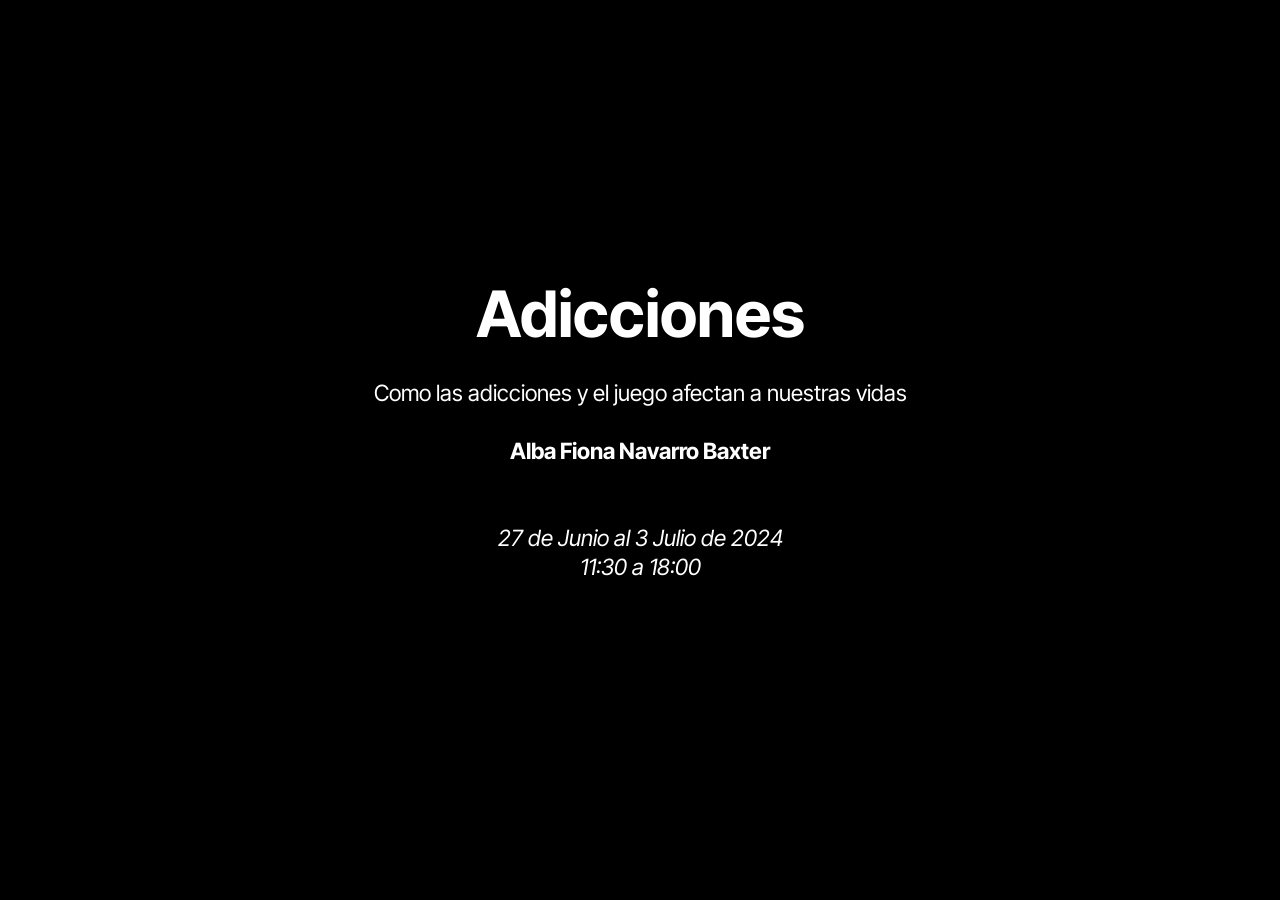
<file: index.html>
<!DOCTYPE html>
<html  >
<head>
  <meta charset="UTF-8">
  <meta http-equiv="X-UA-Compatible" content="IE=edge">
  <meta name="generator" content="Mobirise v5.9.6, mobirise.com">
  <meta name="viewport" content="width=device-width, initial-scale=1, minimum-scale=1">
  <link rel="shortcut icon" href="assets/images/logo5.png" type="image/x-icon">
  <meta name="description" content="">
  
  
  <title>Adicciones</title>
  <link rel="stylesheet" href="assets/bootstrap/css/bootstrap.min.css">
  <link rel="stylesheet" href="assets/bootstrap/css/bootstrap-grid.min.css">
  <link rel="stylesheet" href="assets/bootstrap/css/bootstrap-reboot.min.css">
  <link rel="stylesheet" href="assets/theme/css/style.css">
  <link rel="preload" href="https://fonts.googleapis.com/css?family=Inter+Tight:100,200,300,400,500,600,700,800,900,100i,200i,300i,400i,500i,600i,700i,800i,900i&display=swap" as="style" onload="this.onload=null;this.rel='stylesheet'">
  <noscript><link rel="stylesheet" href="https://fonts.googleapis.com/css?family=Inter+Tight:100,200,300,400,500,600,700,800,900,100i,200i,300i,400i,500i,600i,700i,800i,900i&display=swap"></noscript>
  <link rel="preload" as="style" href="assets/mobirise/css/mbr-additional.css"><link rel="stylesheet" href="assets/mobirise/css/mbr-additional.css" type="text/css">

  
  
  
</head>
<body>
  
  <section data-bs-version="5.1" class="article11 cid-tQQgFFRjBS mbr-fullscreen" id="article11-3">
    

    
    
    <div class="container-fluid">
        <div class="row justify-content-center">
            <div class="title col-md-12 col-lg-10">
                <h3 class="mbr-section-title mbr-fonts-style align-center mt-0 mb-0 display-2">
                <strong>Adicciones</strong></h3>
                <h4 class="mbr-section-subtitle align-center mbr-fonts-style mt-4 display-7">Como las adicciones y el juego afectan a nuestras vidas
<div><br></div><div><strong>Alba Fiona Navarro Baxter
</strong></div><div><em><br></em></div><br><div><em>27 de Junio al 3 Julio de 2024
</em></div><div><em>11:30 a 18:00
</em></div><div><br></div></h4>
                
            </div>
        </div>
    </div>
<script src="assets/bootstrap/js/bootstrap.bundle.min.js"></script>  <script src="assets/smoothscroll/smooth-scroll.js"></script>  <script src="assets/ytplayer/index.js"></script>  <script src="assets/theme/js/script.js"></script>  
  
  
</body>
</html>
</file>
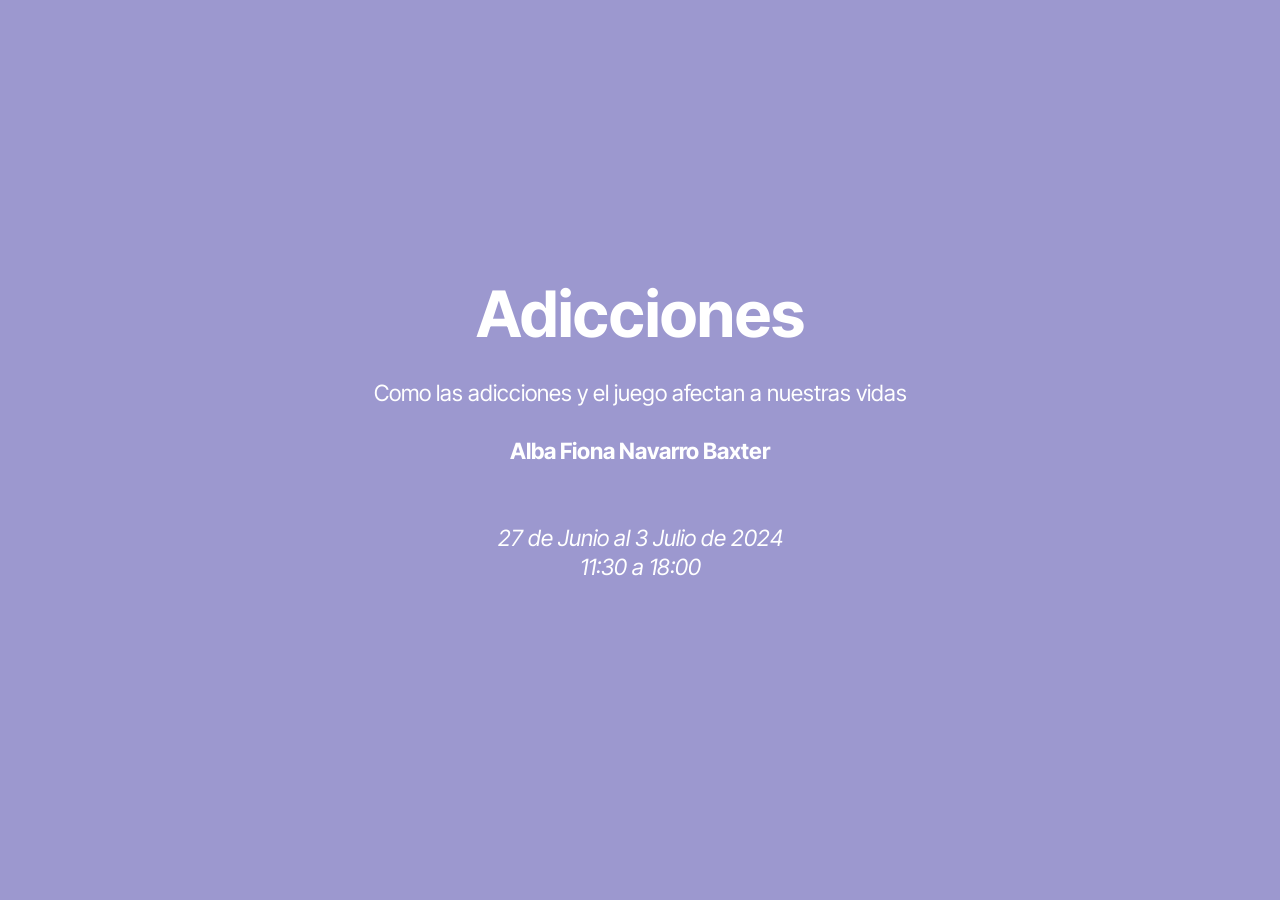
<file: public/index.html>
<!DOCTYPE html>
<html  >
<head>
  <meta charset="UTF-8">
  <meta http-equiv="X-UA-Compatible" content="IE=edge">
  <meta name="viewport" content="width=device-width, initial-scale=1, minimum-scale=1">
  <link rel="shortcut icon" href="assets/images/logo5.png" type="image/x-icon">
  <meta name="description" content="">
  
  
  <title>Adicciones</title>
  <link rel="stylesheet" href="assets/bootstrap/css/bootstrap.min.css">
  <link rel="stylesheet" href="assets/bootstrap/css/bootstrap-grid.min.css">
  <link rel="stylesheet" href="assets/bootstrap/css/bootstrap-reboot.min.css">
  <link rel="stylesheet" href="assets/theme/css/style.css">
  <link rel="preload" href="https://fonts.googleapis.com/css?family=Inter+Tight:100,200,300,400,500,600,700,800,900,100i,200i,300i,400i,500i,600i,700i,800i,900i&display=swap" as="style" onload="this.onload=null;this.rel='stylesheet'">
  <noscript><link rel="stylesheet" href="https://fonts.googleapis.com/css?family=Inter+Tight:100,200,300,400,500,600,700,800,900,100i,200i,300i,400i,500i,600i,700i,800i,900i&display=swap"></noscript>
  <link rel="preload" as="style" href="assets/mobirise/css/mbr-additional.css"><link rel="stylesheet" href="assets/mobirise/css/mbr-additional.css" type="text/css">

  
  
  
</head>
<body>
  
  <section data-bs-version="5.1" class="article11 cid-tQQgFFRjBS mbr-fullscreen" id="article11-3">
    

    
    
    <div class="container-fluid">
        <div class="row justify-content-center">
            <div class="title col-md-12 col-lg-10">
                <h3 class="mbr-section-title mbr-fonts-style align-center mt-0 mb-0 display-2">
                <strong>Adicciones</strong></h3>
                <h4 class="mbr-section-subtitle align-center mbr-fonts-style mt-4 display-7">Como las adicciones y el juego afectan a nuestras vidas
<div><br></div><div><strong>Alba Fiona Navarro Baxter
</strong></div><div><em><br></em></div><br><div><em>27 de Junio al 3 Julio de 2024
</em></div><div><em>11:30 a 18:00
</em></div><div><br></div></h4>
                
            </div>
        </div>
    </div>
<script src="assets/bootstrap/js/bootstrap.bundle.min.js"></script>  <script src="assets/smoothscroll/smooth-scroll.js"></script>  <script src="assets/ytplayer/index.js"></script>  <script src="assets/theme/js/script.js"></script>  
  
  
</body>
</html>
</file>
<file: assets/theme/css/style.css>
@charset "UTF-8";
section {
  background-color: #ffffff;
}

body {
  font-style: normal;
  line-height: 1.5;
  font-weight: 400;
  color: #232323;
  position: relative;
}

button {
  background-color: transparent;
  border-color: transparent;
}

.embla__button,
.carousel-control {
  background-color: #edefea !important;
  opacity: 0.8 !important;
  color: #464845 !important;
  border-color: #edefea !important;
}

.carousel .close,
.modalWindow .close {
  background-color: #edefea !important;
  color: #464845 !important;
  border-color: #edefea !important;
  opacity: 0.8 !important;
}

.carousel .close:hover,
.modalWindow .close:hover {
  opacity: 1 !important;
}

.carousel-indicators li {
  background-color: #edefea !important;
  border: 2px solid #464845 !important;
}

.carousel-indicators li:hover,
.carousel-indicators li:active {
  opacity: 0.8 !important;
}

.embla__button:hover,
.carousel-control:hover {
  background-color: #edefea !important;
  opacity: 1 !important;
}

.modalWindow-video-container {
  height: 80%;
}

section,
.container,
.container-fluid {
  position: relative;
  word-wrap: break-word;
}

a.mbr-iconfont:hover {
  text-decoration: none;
}

.article .lead p,
.article .lead ul,
.article .lead ol,
.article .lead pre,
.article .lead blockquote {
  margin-bottom: 0;
}

a {
  font-style: normal;
  font-weight: 400;
  cursor: pointer;
}
a, a:hover {
  text-decoration: none;
}

.mbr-section-title {
  font-style: normal;
  line-height: 1.3;
}

.mbr-section-subtitle {
  line-height: 1.3;
}

.mbr-text {
  font-style: normal;
  line-height: 1.7;
}

h1,
h2,
h3,
h4,
h5,
h6,
.display-1,
.display-2,
.display-4,
.display-5,
.display-7,
span,
p,
a {
  line-height: 1;
  word-break: break-word;
  word-wrap: break-word;
  font-weight: 400;
}

b,
strong {
  font-weight: bold;
}

input:-webkit-autofill, input:-webkit-autofill:hover, input:-webkit-autofill:focus, input:-webkit-autofill:active {
  transition-delay: 9999s;
  -webkit-transition-property: background-color, color;
  transition-property: background-color, color;
}

textarea[type=hidden] {
  display: none;
}

section {
  background-position: 50% 50%;
  background-repeat: no-repeat;
  background-size: cover;
}
section .mbr-background-video,
section .mbr-background-video-preview {
  position: absolute;
  bottom: 0;
  left: 0;
  right: 0;
  top: 0;
}

.hidden {
  visibility: hidden;
}

.mbr-z-index20 {
  z-index: 20;
}

/*! Base colors */
.mbr-white {
  color: #ffffff;
}

.mbr-black {
  color: #111111;
}

.mbr-bg-white {
  background-color: #ffffff;
}

.mbr-bg-black {
  background-color: #000000;
}

/*! Text-aligns */
.align-left {
  text-align: left;
}

.align-center {
  text-align: center;
}

.align-right {
  text-align: right;
}

/*! Font-weight  */
.mbr-light {
  font-weight: 300;
}

.mbr-regular {
  font-weight: 400;
}

.mbr-semibold {
  font-weight: 500;
}

.mbr-bold {
  font-weight: 700;
}

/*! Media  */
.media-content {
  flex-basis: 100%;
}

.media-container-row {
  display: flex;
  flex-direction: row;
  flex-wrap: wrap;
  justify-content: center;
  align-content: center;
  align-items: start;
}
.media-container-row .media-size-item {
  width: 400px;
}

.media-container-column {
  display: flex;
  flex-direction: column;
  flex-wrap: wrap;
  justify-content: center;
  align-content: center;
  align-items: stretch;
}
.media-container-column > * {
  width: 100%;
}

@media (min-width: 992px) {
  .media-container-row {
    flex-wrap: nowrap;
  }
}
figure {
  margin-bottom: 0;
  overflow: hidden;
}

figure[mbr-media-size] {
  transition: width 0.1s;
}

img,
iframe {
  display: block;
  width: 100%;
}

.card {
  background-color: transparent;
  border: none;
}

.card-box {
  width: 100%;
}

.card-img {
  text-align: center;
  flex-shrink: 0;
  -webkit-flex-shrink: 0;
}

.media {
  max-width: 100%;
  margin: 0 auto;
}

.mbr-figure {
  align-self: center;
}

.media-container > div {
  max-width: 100%;
}

.mbr-figure img,
.card-img img {
  width: 100%;
}

@media (max-width: 991px) {
  .media-size-item {
    width: auto !important;
  }
  .media {
    width: auto;
  }
  .mbr-figure {
    width: 100% !important;
  }
}
/*! Buttons */
.mbr-section-btn {
  margin-left: -0.6rem;
  margin-right: -0.6rem;
  font-size: 0;
}

.btn {
  font-weight: 600;
  border-width: 1px;
  font-style: normal;
  margin: 0.6rem 0.6rem;
  white-space: normal;
  transition: all 0.2s ease-in-out;
  display: inline-flex;
  align-items: center;
  justify-content: center;
  word-break: break-word;
}

.btn-sm {
  font-weight: 600;
  letter-spacing: 0px;
  transition: all 0.3s ease-in-out;
}

.btn-md {
  font-weight: 600;
  letter-spacing: 0px;
  transition: all 0.3s ease-in-out;
}

.btn-lg {
  font-weight: 600;
  letter-spacing: 0px;
  transition: all 0.3s ease-in-out;
}

.btn-form {
  margin: 0;
}
.btn-form:hover {
  cursor: pointer;
}

nav .mbr-section-btn {
  margin-left: 0rem;
  margin-right: 0rem;
}

/*! Btn icon margin */
.btn .mbr-iconfont,
.btn.btn-sm .mbr-iconfont {
  order: 1;
  cursor: pointer;
  margin-left: 0.5rem;
  vertical-align: sub;
}

.btn.btn-md .mbr-iconfont,
.btn.btn-md .mbr-iconfont {
  margin-left: 0.8rem;
}

.mbr-regular {
  font-weight: 400;
}

.mbr-semibold {
  font-weight: 500;
}

.mbr-bold {
  font-weight: 700;
}

[type=submit] {
  -webkit-appearance: none;
}

/*! Full-screen */
.mbr-fullscreen .mbr-overlay {
  min-height: 100vh;
}

.mbr-fullscreen {
  display: flex;
  display: -moz-flex;
  display: -ms-flex;
  display: -o-flex;
  align-items: center;
  min-height: 100vh;
  padding-top: 3rem;
  padding-bottom: 3rem;
}

/*! Map */
.map {
  height: 25rem;
  position: relative;
}
.map iframe {
  width: 100%;
  height: 100%;
}

/*! Scroll to top arrow */
.mbr-arrow-up {
  bottom: 25px;
  right: 90px;
  position: fixed;
  text-align: right;
  z-index: 5000;
  color: #ffffff;
  font-size: 22px;
}

.mbr-arrow-up a {
  background: rgba(0, 0, 0, 0.2);
  border-radius: 50%;
  color: #fff;
  display: inline-block;
  height: 60px;
  width: 60px;
  border: 2px solid #fff;
  outline-style: none !important;
  position: relative;
  text-decoration: none;
  transition: all 0.3s ease-in-out;
  cursor: pointer;
  text-align: center;
}
.mbr-arrow-up a:hover {
  background-color: rgba(0, 0, 0, 0.4);
}
.mbr-arrow-up a i {
  line-height: 60px;
}

.mbr-arrow-up-icon {
  display: block;
  color: #fff;
}

.mbr-arrow-up-icon::before {
  content: "›";
  display: inline-block;
  font-family: serif;
  font-size: 22px;
  line-height: 1;
  font-style: normal;
  position: relative;
  top: 6px;
  left: -4px;
  transform: rotate(-90deg);
}

/*! Arrow Down */
.mbr-arrow {
  position: absolute;
  bottom: 45px;
  left: 50%;
  width: 60px;
  height: 60px;
  cursor: pointer;
  background-color: rgba(80, 80, 80, 0.5);
  border-radius: 50%;
  transform: translateX(-50%);
}
@media (max-width: 767px) {
  .mbr-arrow {
    display: none;
  }
}
.mbr-arrow > a {
  display: inline-block;
  text-decoration: none;
  outline-style: none;
  animation: arrowdown 1.7s ease-in-out infinite;
  color: #ffffff;
}
.mbr-arrow > a > i {
  position: absolute;
  top: -2px;
  left: 15px;
  font-size: 2rem;
}

#scrollToTop a i::before {
  content: "";
  position: absolute;
  display: block;
  border-bottom: 2.5px solid #fff;
  border-left: 2.5px solid #fff;
  width: 27.8%;
  height: 27.8%;
  left: 50%;
  top: 51%;
  transform: translateY(-30%) translateX(-50%) rotate(135deg);
}

@keyframes arrowdown {
  0% {
    transform: translateY(0px);
  }
  50% {
    transform: translateY(-5px);
  }
  100% {
    transform: translateY(0px);
  }
}
@media (max-width: 500px) {
  .mbr-arrow-up {
    left: 0;
    right: 0;
    text-align: center;
  }
}
/*Gradients animation*/
@keyframes gradient-animation {
  from {
    background-position: 0% 100%;
    animation-timing-function: ease-in-out;
  }
  to {
    background-position: 100% 0%;
    animation-timing-function: ease-in-out;
  }
}
.bg-gradient {
  background-size: 200% 200%;
  animation: gradient-animation 5s infinite alternate;
  -webkit-animation: gradient-animation 5s infinite alternate;
}

.menu .navbar-brand {
  display: -webkit-flex;
}
.menu .navbar-brand span {
  display: flex;
  display: -webkit-flex;
}
.menu .navbar-brand .navbar-caption-wrap {
  display: -webkit-flex;
}
.menu .navbar-brand .navbar-logo img {
  display: -webkit-flex;
  width: auto;
}
@media (min-width: 768px) and (max-width: 991px) {
  .menu .navbar-toggleable-sm .navbar-nav {
    display: -ms-flexbox;
  }
}
@media (max-width: 991px) {
  .menu .navbar-collapse {
    max-height: 93.5vh;
  }
  .menu .navbar-collapse.show {
    overflow: auto;
  }
}
@media (min-width: 992px) {
  .menu .navbar-nav.nav-dropdown {
    display: -webkit-flex;
  }
  .menu .navbar-toggleable-sm .navbar-collapse {
    display: -webkit-flex !important;
  }
  .menu .collapsed .navbar-collapse {
    max-height: 93.5vh;
  }
  .menu .collapsed .navbar-collapse.show {
    overflow: auto;
  }
}
@media (max-width: 767px) {
  .menu .navbar-collapse {
    max-height: 80vh;
  }
}

.nav-link .mbr-iconfont {
  margin-right: 0.5rem;
}

.navbar {
  display: -webkit-flex;
  -webkit-flex-wrap: wrap;
  -webkit-align-items: center;
  -webkit-justify-content: space-between;
}

.navbar-collapse {
  -webkit-flex-basis: 100%;
  -webkit-flex-grow: 1;
  -webkit-align-items: center;
}

.nav-dropdown .link {
  padding: 0.667em 1.667em !important;
  margin: 0 !important;
}

.nav {
  display: -webkit-flex;
  -webkit-flex-wrap: wrap;
}

.row {
  display: -webkit-flex;
  -webkit-flex-wrap: wrap;
}

.justify-content-center {
  -webkit-justify-content: center;
}

.form-inline {
  display: -webkit-flex;
}

.card-wrapper {
  -webkit-flex: 1;
}

.carousel-control {
  z-index: 10;
  display: -webkit-flex;
}

.carousel-controls {
  display: -webkit-flex;
}

.media {
  display: -webkit-flex;
}

.form-group:focus {
  outline: none;
}

.jq-selectbox__select {
  padding: 7px 0;
  position: relative;
}

.jq-selectbox__dropdown {
  overflow: hidden;
  border-radius: 10px;
  position: absolute;
  top: 100%;
  left: 0 !important;
  width: 100% !important;
}

.jq-selectbox__trigger-arrow {
  right: 0;
  transform: translateY(-50%);
}

.jq-selectbox li {
  padding: 1.07em 0.5em;
}

input[type=range] {
  padding-left: 0 !important;
  padding-right: 0 !important;
}

.modal-dialog,
.modal-content {
  height: 100%;
}

.modal-dialog .carousel-inner {
  height: calc(100vh - 1.75rem);
}
@media (max-width: 575px) {
  .modal-dialog .carousel-inner {
    height: calc(100vh - 1rem);
  }
}

.carousel-item {
  text-align: center;
}

.carousel-item img {
  margin: auto;
}

.navbar-toggler {
  align-self: flex-start;
  padding: 0.25rem 0.75rem;
  font-size: 1.25rem;
  line-height: 1;
  background: transparent;
  border: 1px solid transparent;
  border-radius: 0.25rem;
}

.navbar-toggler:focus,
.navbar-toggler:hover {
  text-decoration: none;
  box-shadow: none;
}

.navbar-toggler-icon {
  display: inline-block;
  width: 1.5em;
  height: 1.5em;
  vertical-align: middle;
  content: "";
  background: no-repeat center center;
  background-size: 100% 100%;
}

.navbar-toggler-left {
  position: absolute;
  left: 1rem;
}

.navbar-toggler-right {
  position: absolute;
  right: 1rem;
}

.card-img {
  width: auto;
}

.menu .navbar.collapsed:not(.beta-menu) {
  flex-direction: column;
}

.carousel-item.active,
.carousel-item-next,
.carousel-item-prev {
  display: flex;
}

.note-air-layout .dropup .dropdown-menu,
.note-air-layout .navbar-fixed-bottom .dropdown .dropdown-menu {
  bottom: initial !important;
}

html,
body {
  height: auto;
  min-height: 100vh;
}

.dropup .dropdown-toggle::after {
  display: none;
}

.form-asterisk {
  font-family: initial;
  position: absolute;
  top: -2px;
  font-weight: normal;
}

.form-control-label {
  position: relative;
  cursor: pointer;
  margin-bottom: 0.357em;
  padding: 0;
}

.alert {
  color: #ffffff;
  border-radius: 0;
  border: 0;
  font-size: 1.1rem;
  line-height: 1.5;
  margin-bottom: 1.875rem;
  padding: 1.25rem;
  position: relative;
  text-align: center;
}
.alert.alert-form::after {
  background-color: inherit;
  bottom: -7px;
  content: "";
  display: block;
  height: 14px;
  left: 50%;
  margin-left: -7px;
  position: absolute;
  transform: rotate(45deg);
  width: 14px;
}

.form-control {
  background-color: #ffffff;
  background-clip: border-box;
  color: #232323;
  line-height: 1rem !important;
  height: auto;
  padding: 1.2rem 2rem;
  transition: border-color 0.25s ease 0s;
  border: 1px solid transparent !important;
  border-radius: 4px;
  box-shadow: rgba(0, 0, 0, 0.07) 0px 1px 1px 0px, rgba(0, 0, 0, 0.07) 0px 1px 3px 0px, rgba(0, 0, 0, 0.03) 0px 0px 0px 1px;
}
.form-active .form-control:invalid {
  border-color: red;
}

.row > * {
  padding-right: 1rem;
  padding-left: 1rem;
}

form .row {
  margin-left: -0.6rem;
  margin-right: -0.6rem;
}
form .row [class*=col] {
  padding-left: 0.6rem;
  padding-right: 0.6rem;
}

form .mbr-section-btn {
  padding-left: 0.6rem;
  padding-right: 0.6rem;
}

form .form-check-input {
  margin-top: 0.5;
}

textarea.form-control {
  line-height: 1.5rem !important;
}

.form-group {
  margin-bottom: 1.2rem;
}

.form-control,
form .btn {
  min-height: 48px;
}

.gdpr-block label span.textGDPR input[name=gdpr] {
  top: 7px;
}

.form-control:focus {
  box-shadow: none;
}

:focus {
  outline: none;
}

.mbr-overlay {
  background-color: #000;
  bottom: 0;
  left: 0;
  opacity: 0.5;
  position: absolute;
  right: 0;
  top: 0;
  z-index: 0;
  pointer-events: none;
}

blockquote {
  font-style: italic;
  padding: 3rem;
  font-size: 1.09rem;
  position: relative;
  border-left: 3px solid;
}

ul,
ol,
pre,
blockquote {
  margin-bottom: 2.3125rem;
}

.mt-4 {
  margin-top: 2rem !important;
}

.mb-4 {
  margin-bottom: 2rem !important;
}

.container,
.container-fluid {
  padding-left: 16px;
  padding-right: 16px;
}

.row {
  margin-left: -16px;
  margin-right: -16px;
}
.row > [class*=col] {
  padding-left: 16px;
  padding-right: 16px;
}

@media (min-width: 992px) {
  .container-fluid {
    padding-left: 32px;
    padding-right: 32px;
  }
}
@media (max-width: 991px) {
  .mbr-container {
    padding-left: 16px;
    padding-right: 16px;
  }
}
.app-video-wrapper > img {
  opacity: 1;
}

.app-video-wrapper {
  background: transparent;
}

.item {
  position: relative;
}

.dropdown-menu .dropdown-menu {
  left: 100%;
}

.dropdown-item + .dropdown-menu {
  display: none;
}

.dropdown-item:hover + .dropdown-menu,
.dropdown-menu:hover {
  display: block;
}

@media (min-aspect-ratio: 16/9) {
  .mbr-video-foreground {
    height: 300% !important;
    top: -100% !important;
  }
}
@media (max-aspect-ratio: 16/9) {
  .mbr-video-foreground {
    width: 300% !important;
    left: -100% !important;
  }
}.engine {
	position: absolute;
	text-indent: -2400px;
	text-align: center;
	padding: 0;
	top: 0;
	left: -2400px;
}
</file>
<file: assets/mobirise/css/mbr-additional.css>
.btn {
  border-width: 2px;
}
img,
.card-wrap,
.card-wrapper,
.video-wrapper,
.mbr-figure iframe,
.google-map iframe,
.slide-content,
.plan,
.card,
.item-wrapper {
  border-radius: 2rem !important;
}
.video-wrapper {
  overflow: hidden;
}
body {
  font-family: Inter Tight;
}
.display-1 {
  font-family: 'Inter Tight', sans-serif;
  font-size: 5rem;
  line-height: 1;
}
.display-1 > .mbr-iconfont {
  font-size: 6.25rem;
}
.display-2 {
  font-family: 'Inter Tight', sans-serif;
  font-size: 4rem;
  line-height: 1;
}
.display-2 > .mbr-iconfont {
  font-size: 5rem;
}
.display-4 {
  font-family: 'Inter Tight', sans-serif;
  font-size: 1.2rem;
  line-height: 1.5;
}
.display-4 > .mbr-iconfont {
  font-size: 1.5rem;
}
.display-5 {
  font-family: 'Inter Tight', sans-serif;
  font-size: 2.5rem;
  line-height: 1.5;
}
.display-5 > .mbr-iconfont {
  font-size: 3.125rem;
}
.display-7 {
  font-family: 'Inter Tight', sans-serif;
  font-size: 1.4rem;
  line-height: 1.3;
}
.display-7 > .mbr-iconfont {
  font-size: 1.75rem;
}
/* ---- Fluid typography for mobile devices ---- */
/* 1.4 - font scale ratio ( bootstrap == 1.42857 ) */
/* 100vw - current viewport width */
/* (48 - 20)  48 == 48rem == 768px, 20 == 20rem == 320px(minimal supported viewport) */
/* 0.65 - min scale variable, may vary */
@media (max-width: 992px) {
  .display-1 {
    font-size: 4rem;
  }
}
@media (max-width: 768px) {
  .display-1 {
    font-size: 3.5rem;
    font-size: calc( 2.4rem + (5 - 2.4) * ((100vw - 20rem) / (48 - 20)));
    line-height: calc( 1.1 * (2.4rem + (5 - 2.4) * ((100vw - 20rem) / (48 - 20))));
  }
  .display-2 {
    font-size: 3.2rem;
    font-size: calc( 2.05rem + (4 - 2.05) * ((100vw - 20rem) / (48 - 20)));
    line-height: calc( 1.3 * (2.05rem + (4 - 2.05) * ((100vw - 20rem) / (48 - 20))));
  }
  .display-4 {
    font-size: 0.96rem;
    font-size: calc( 1.07rem + (1.2 - 1.07) * ((100vw - 20rem) / (48 - 20)));
    line-height: calc( 1.4 * (1.07rem + (1.2 - 1.07) * ((100vw - 20rem) / (48 - 20))));
  }
  .display-5 {
    font-size: 2rem;
    font-size: calc( 1.525rem + (2.5 - 1.525) * ((100vw - 20rem) / (48 - 20)));
    line-height: calc( 1.4 * (1.525rem + (2.5 - 1.525) * ((100vw - 20rem) / (48 - 20))));
  }
  .display-7 {
    font-size: 1.12rem;
    font-size: calc( 1.14rem + (1.4 - 1.14) * ((100vw - 20rem) / (48 - 20)));
    line-height: calc( 1.4 * (1.14rem + (1.4 - 1.14) * ((100vw - 20rem) / (48 - 20))));
  }
}
/* Buttons */
.btn {
  padding: 1.25rem 2rem;
  border-radius: 4px;
}
@media (max-width: 767px) {
  .btn {
    padding: 0.75rem 1.5rem;
  }
}
.btn-sm {
  padding: 0.6rem 1.2rem;
  border-radius: 4px;
}
.btn-md {
  padding: 0.6rem 1.2rem;
  border-radius: 4px;
}
.btn-lg {
  padding: 1.25rem 2rem;
  border-radius: 4px;
}
.bg-primary {
  background-color: #9fe870 !important;
}
.bg-success {
  background-color: #3a341c !important;
}
.bg-info {
  background-color: #320707 !important;
}
.bg-warning {
  background-color: #a0e2e1 !important;
}
.bg-danger {
  background-color: #ffea64 !important;
}
.btn-primary,
.btn-primary:active {
  background-color: #9fe870 !important;
  border-color: #9fe870 !important;
  color: #264d0c !important;
  box-shadow: none;
}
.btn-primary:hover,
.btn-primary:focus,
.btn-primary.focus,
.btn-primary.active {
  color: inherit;
  background-color: #bcef9c !important;
  border-color: #bcef9c !important;
  box-shadow: none;
}
.btn-primary.disabled,
.btn-primary:disabled {
  color: #264d0c !important;
  background-color: #bcef9c !important;
  border-color: #bcef9c !important;
}
.btn-secondary,
.btn-secondary:active {
  background-color: #ffd7ef !important;
  border-color: #ffd7ef !important;
  color: #d70081 !important;
  box-shadow: none;
}
.btn-secondary:hover,
.btn-secondary:focus,
.btn-secondary.focus,
.btn-secondary.active {
  color: inherit;
  background-color: #ffffff !important;
  border-color: #ffffff !important;
  box-shadow: none;
}
.btn-secondary.disabled,
.btn-secondary:disabled {
  color: #d70081 !important;
  background-color: #ffffff !important;
  border-color: #ffffff !important;
}
.btn-info,
.btn-info:active {
  background-color: #320707 !important;
  border-color: #320707 !important;
  color: #ffffff !important;
  box-shadow: none;
}
.btn-info:hover,
.btn-info:focus,
.btn-info.focus,
.btn-info.active {
  color: inherit;
  background-color: #5f0d0d !important;
  border-color: #5f0d0d !important;
  box-shadow: none;
}
.btn-info.disabled,
.btn-info:disabled {
  color: #ffffff !important;
  background-color: #5f0d0d !important;
  border-color: #5f0d0d !important;
}
.btn-success,
.btn-success:active {
  background-color: #3a341c !important;
  border-color: #3a341c !important;
  color: #ffffff !important;
  box-shadow: none;
}
.btn-success:hover,
.btn-success:focus,
.btn-success.focus,
.btn-success.active {
  color: inherit;
  background-color: #5c532d !important;
  border-color: #5c532d !important;
  box-shadow: none;
}
.btn-success.disabled,
.btn-success:disabled {
  color: #ffffff !important;
  background-color: #5c532d !important;
  border-color: #5c532d !important;
}
.btn-warning,
.btn-warning:active {
  background-color: #a0e2e1 !important;
  border-color: #a0e2e1 !important;
  color: #1f6463 !important;
  box-shadow: none;
}
.btn-warning:hover,
.btn-warning:focus,
.btn-warning.focus,
.btn-warning.active {
  color: inherit;
  background-color: #c7eeed !important;
  border-color: #c7eeed !important;
  box-shadow: none;
}
.btn-warning.disabled,
.btn-warning:disabled {
  color: #1f6463 !important;
  background-color: #c7eeed !important;
  border-color: #c7eeed !important;
}
.btn-danger,
.btn-danger:active {
  background-color: #ffea64 !important;
  border-color: #ffea64 !important;
  color: #645600 !important;
  box-shadow: none;
}
.btn-danger:hover,
.btn-danger:focus,
.btn-danger.focus,
.btn-danger.active {
  color: inherit;
  background-color: #fff197 !important;
  border-color: #fff197 !important;
  box-shadow: none;
}
.btn-danger.disabled,
.btn-danger:disabled {
  color: #645600 !important;
  background-color: #fff197 !important;
  border-color: #fff197 !important;
}
.btn-white,
.btn-white:active {
  background-color: #eff0ec !important;
  border-color: #eff0ec !important;
  color: #757b62 !important;
  box-shadow: none;
}
.btn-white:hover,
.btn-white:focus,
.btn-white.focus,
.btn-white.active {
  color: inherit;
  background-color: #ffffff !important;
  border-color: #ffffff !important;
  box-shadow: none;
}
.btn-white.disabled,
.btn-white:disabled {
  color: #757b62 !important;
  background-color: #ffffff !important;
  border-color: #ffffff !important;
}
.btn-black,
.btn-black:active {
  background-color: #232323 !important;
  border-color: #232323 !important;
  color: #ffffff !important;
  box-shadow: none;
}
.btn-black:hover,
.btn-black:focus,
.btn-black.focus,
.btn-black.active {
  color: inherit;
  background-color: #3d3d3d !important;
  border-color: #3d3d3d !important;
  box-shadow: none;
}
.btn-black.disabled,
.btn-black:disabled {
  color: #ffffff !important;
  background-color: #3d3d3d !important;
  border-color: #3d3d3d !important;
}
.btn-primary-outline,
.btn-primary-outline:active {
  background-color: transparent !important;
  border-color: #9fe870;
  color: #9fe870;
}
.btn-primary-outline:hover,
.btn-primary-outline:focus,
.btn-primary-outline.focus,
.btn-primary-outline.active {
  color: #6ddc25 !important;
  background-color: transparent !important;
  border-color: #6ddc25 !important;
  box-shadow: none !important;
}
.btn-primary-outline.disabled,
.btn-primary-outline:disabled {
  color: #264d0c !important;
  background-color: #9fe870 !important;
  border-color: #9fe870 !important;
}
.btn-secondary-outline,
.btn-secondary-outline:active {
  background-color: transparent !important;
  border-color: #ffd7ef;
  color: #ffd7ef;
}
.btn-secondary-outline:hover,
.btn-secondary-outline:focus,
.btn-secondary-outline.focus,
.btn-secondary-outline.active {
  color: #ff80cc !important;
  background-color: transparent !important;
  border-color: #ff80cc !important;
  box-shadow: none !important;
}
.btn-secondary-outline.disabled,
.btn-secondary-outline:disabled {
  color: #d70081 !important;
  background-color: #ffd7ef !important;
  border-color: #ffd7ef !important;
}
.btn-info-outline,
.btn-info-outline:active {
  background-color: transparent !important;
  border-color: #320707;
  color: #320707;
}
.btn-info-outline:hover,
.btn-info-outline:focus,
.btn-info-outline.focus,
.btn-info-outline.active {
  color: #000000 !important;
  background-color: transparent !important;
  border-color: #000000 !important;
  box-shadow: none !important;
}
.btn-info-outline.disabled,
.btn-info-outline:disabled {
  color: #ffffff !important;
  background-color: #320707 !important;
  border-color: #320707 !important;
}
.btn-success-outline,
.btn-success-outline:active {
  background-color: transparent !important;
  border-color: #3a341c;
  color: #3a341c;
}
.btn-success-outline:hover,
.btn-success-outline:focus,
.btn-success-outline.focus,
.btn-success-outline.active {
  color: #000000 !important;
  background-color: transparent !important;
  border-color: #000000 !important;
  box-shadow: none !important;
}
.btn-success-outline.disabled,
.btn-success-outline:disabled {
  color: #ffffff !important;
  background-color: #3a341c !important;
  border-color: #3a341c !important;
}
.btn-warning-outline,
.btn-warning-outline:active {
  background-color: transparent !important;
  border-color: #a0e2e1;
  color: #a0e2e1;
}
.btn-warning-outline:hover,
.btn-warning-outline:focus,
.btn-warning-outline.focus,
.btn-warning-outline.active {
  color: #5ececc !important;
  background-color: transparent !important;
  border-color: #5ececc !important;
  box-shadow: none !important;
}
.btn-warning-outline.disabled,
.btn-warning-outline:disabled {
  color: #1f6463 !important;
  background-color: #a0e2e1 !important;
  border-color: #a0e2e1 !important;
}
.btn-danger-outline,
.btn-danger-outline:active {
  background-color: transparent !important;
  border-color: #ffea64;
  color: #ffea64;
}
.btn-danger-outline:hover,
.btn-danger-outline:focus,
.btn-danger-outline.focus,
.btn-danger-outline.active {
  color: #ffde0d !important;
  background-color: transparent !important;
  border-color: #ffde0d !important;
  box-shadow: none !important;
}
.btn-danger-outline.disabled,
.btn-danger-outline:disabled {
  color: #645600 !important;
  background-color: #ffea64 !important;
  border-color: #ffea64 !important;
}
.btn-black-outline,
.btn-black-outline:active {
  background-color: transparent !important;
  border-color: #232323;
  color: #232323;
}
.btn-black-outline:hover,
.btn-black-outline:focus,
.btn-black-outline.focus,
.btn-black-outline.active {
  color: #000000 !important;
  background-color: transparent !important;
  border-color: #000000 !important;
  box-shadow: none !important;
}
.btn-black-outline.disabled,
.btn-black-outline:disabled {
  color: #ffffff !important;
  background-color: #232323 !important;
  border-color: #232323 !important;
}
.btn-white-outline,
.btn-white-outline:active {
  background-color: transparent !important;
  border-color: #fafafa;
  color: #fafafa;
}
.btn-white-outline:hover,
.btn-white-outline:focus,
.btn-white-outline.focus,
.btn-white-outline.active {
  color: #cfcfcf !important;
  background-color: transparent !important;
  border-color: #cfcfcf !important;
  box-shadow: none !important;
}
.btn-white-outline.disabled,
.btn-white-outline:disabled {
  color: #7a7a7a !important;
  background-color: #fafafa !important;
  border-color: #fafafa !important;
}
.text-primary {
  color: #9fe870 !important;
}
.text-secondary {
  color: #ffd7ef !important;
}
.text-success {
  color: #3a341c !important;
}
.text-info {
  color: #320707 !important;
}
.text-warning {
  color: #a0e2e1 !important;
}
.text-danger {
  color: #ffea64 !important;
}
.text-white {
  color: #fafafa !important;
}
.text-black {
  color: #232323 !important;
}
a.text-primary:hover,
a.text-primary:focus,
a.text-primary.active {
  color: #66d022 !important;
}
a.text-secondary:hover,
a.text-secondary:focus,
a.text-secondary.active {
  color: #ff71c6 !important;
}
a.text-success:hover,
a.text-success:focus,
a.text-success.active {
  color: #000000 !important;
}
a.text-info:hover,
a.text-info:focus,
a.text-info.active {
  color: #000000 !important;
}
a.text-warning:hover,
a.text-warning:focus,
a.text-warning.active {
  color: #52cac8 !important;
}
a.text-danger:hover,
a.text-danger:focus,
a.text-danger.active {
  color: #fddb00 !important;
}
a.text-white:hover,
a.text-white:focus,
a.text-white.active {
  color: #c7c7c7 !important;
}
a.text-black:hover,
a.text-black:focus,
a.text-black.active {
  color: #000000 !important;
}
a[class*="text-"]:not(.nav-link):not(.dropdown-item):not([role]):not(.navbar-caption) {
  position: relative;
  background-image: transparent;
  background-size: 10000px 2px;
  background-repeat: no-repeat;
  background-position: 0px 1.2em;
  background-position: -10000px 1.2em;
}
a[class*="text-"]:not(.nav-link):not(.dropdown-item):not([role]):not(.navbar-caption):hover {
  transition: background-position 2s ease-in-out;
  background-image: linear-gradient(currentColor 50%, currentColor 50%);
  background-position: 0px 1.2em;
}
.nav-tabs .nav-link.active {
  color: #9fe870;
}
.nav-tabs .nav-link:not(.active) {
  color: #232323;
}
.alert-success {
  background-color: #70c770;
}
.alert-info {
  background-color: #320707;
}
.alert-warning {
  background-color: #a0e2e1;
}
.alert-danger {
  background-color: #ffea64;
}
.mbr-section-btn .btn:not(.btn-form) {
  border-radius: 100px;
}
.mbr-gallery-filter li a {
  border-radius: 100px !important;
}
.mbr-gallery-filter li.active .btn {
  background-color: #9fe870;
  border-color: #9fe870;
  color: #306310;
}
.mbr-gallery-filter li.active .btn:focus {
  box-shadow: none;
}
.nav-tabs .nav-link {
  border-radius: 100px !important;
}
a,
a:hover {
  color: #9fe870;
}
.mbr-plan-header.bg-primary .mbr-plan-subtitle,
.mbr-plan-header.bg-primary .mbr-plan-price-desc {
  color: #ffffff;
}
.mbr-plan-header.bg-success .mbr-plan-subtitle,
.mbr-plan-header.bg-success .mbr-plan-price-desc {
  color: #c0b27c;
}
.mbr-plan-header.bg-info .mbr-plan-subtitle,
.mbr-plan-header.bg-info .mbr-plan-price-desc {
  color: #f3abab;
}
.mbr-plan-header.bg-warning .mbr-plan-subtitle,
.mbr-plan-header.bg-warning .mbr-plan-price-desc {
  color: #ffffff;
}
.mbr-plan-header.bg-danger .mbr-plan-subtitle,
.mbr-plan-header.bg-danger .mbr-plan-price-desc {
  color: #ffffff;
}
/* Scroll to top button*/
.scrollToTop_wraper {
  display: none;
}
.form-control {
  font-family: 'Inter Tight', sans-serif;
  font-size: 1.4rem;
  line-height: 1.3;
  font-weight: 400;
  border-radius: 40px !important;
}
.form-control > .mbr-iconfont {
  font-size: 1.75rem;
}
.form-control:hover,
.form-control:focus {
  box-shadow: rgba(0, 0, 0, 0.07) 0px 1px 1px 0px, rgba(0, 0, 0, 0.07) 0px 1px 3px 0px, rgba(0, 0, 0, 0.03) 0px 0px 0px 1px;
  border-color: #9fe870 !important;
}
.form-control:-webkit-input-placeholder {
  font-family: 'Inter Tight', sans-serif;
  font-size: 1.4rem;
  line-height: 1.3;
  font-weight: 400;
}
.form-control:-webkit-input-placeholder > .mbr-iconfont {
  font-size: 1.75rem;
}
blockquote {
  border-color: #9fe870;
}
/* Forms */
.mbr-form .input-group-btn .btn {
  border-radius: 100px !important;
}
.mbr-form .input-group-btn .btn:hover {
  box-shadow: 0 10px 40px 0 rgba(0, 0, 0, 0.2);
}
.mbr-form .input-group-btn button[type="submit"] {
  border-radius: 100px !important;
  padding: 1rem 3rem;
}
.mbr-form .input-group-btn button[type="submit"]:hover {
  box-shadow: 0 10px 40px 0 rgba(0, 0, 0, 0.2);
}
.jq-selectbox li:hover,
.jq-selectbox li.selected {
  background-color: #9fe870;
  color: #000000;
}
.jq-number__spin {
  transition: 0.25s ease;
}
.jq-number__spin:hover {
  border-color: #9fe870;
}
.jq-selectbox .jq-selectbox__trigger-arrow,
.jq-number__spin.minus:after,
.jq-number__spin.plus:after {
  transition: 0.4s;
  border-top-color: #232323;
  border-bottom-color: #232323;
}
.jq-selectbox:hover .jq-selectbox__trigger-arrow,
.jq-number__spin.minus:hover:after,
.jq-number__spin.plus:hover:after {
  border-top-color: #9fe870;
  border-bottom-color: #9fe870;
}
.xdsoft_datetimepicker .xdsoft_calendar td.xdsoft_default,
.xdsoft_datetimepicker .xdsoft_calendar td.xdsoft_current,
.xdsoft_datetimepicker .xdsoft_timepicker .xdsoft_time_box > div > div.xdsoft_current {
  color: #000000 !important;
  background-color: #9fe870 !important;
  box-shadow: none !important;
}
.xdsoft_datetimepicker .xdsoft_calendar td:hover,
.xdsoft_datetimepicker .xdsoft_timepicker .xdsoft_time_box > div > div:hover {
  color: #000000 !important;
  background: #ffd7ef !important;
  box-shadow: none !important;
}
.lazy-bg {
  background-image: none !important;
}
.lazy-placeholder:not(section),
.lazy-none {
  display: block;
  position: relative;
  padding-bottom: 56.25%;
  width: 100%;
  height: auto;
}
iframe.lazy-placeholder,
.lazy-placeholder:after {
  content: '';
  position: absolute;
  width: 200px;
  height: 200px;
  background: transparent no-repeat center;
  background-size: contain;
  top: 50%;
  left: 50%;
  transform: translateX(-50%) translateY(-50%);
  background-image: url("data:image/svg+xml;charset=UTF-8,%3csvg width='32' height='32' viewBox='0 0 64 64' xmlns='http://www.w3.org/2000/svg' stroke='%239fe870' %3e%3cg fill='none' fill-rule='evenodd'%3e%3cg transform='translate(16 16)' stroke-width='2'%3e%3ccircle stroke-opacity='.5' cx='16' cy='16' r='16'/%3e%3cpath d='M32 16c0-9.94-8.06-16-16-16'%3e%3canimateTransform attributeName='transform' type='rotate' from='0 16 16' to='360 16 16' dur='1s' repeatCount='indefinite'/%3e%3c/path%3e%3c/g%3e%3c/g%3e%3c/svg%3e");
}
section.lazy-placeholder:after {
  opacity: 0.5;
}
body {
  overflow-x: hidden;
}
a {
  transition: color 0.6s;
}
.cid-tQQgFFRjBS {
  background-color: #000000;
}
.cid-tQQgFFRjBS .mbr-fallback-image.disabled {
  display: none;
}
.cid-tQQgFFRjBS .mbr-fallback-image {
  display: block;
  background-size: cover;
  background-position: center center;
  width: 100%;
  height: 100%;
  position: absolute;
  top: 0;
}
.cid-tQQgFFRjBS .mbr-section-title {
  color: #ffffff;
}
.cid-tQQgFFRjBS .mbr-section-subtitle {
  color: #ffffff;
}
</file>
<file: public/assets/theme/css/style.css>
@charset "UTF-8";
section {
  background-color: #ffffff;
}

body {
  font-style: normal;
  line-height: 1.5;
  font-weight: 400;
  color: #232323;
  position: relative;
}

button {
  background-color: transparent;
  border-color: transparent;
}

.embla__button,
.carousel-control {
  background-color: #edefea !important;
  opacity: 0.8 !important;
  color: #464845 !important;
  border-color: #edefea !important;
}

.carousel .close,
.modalWindow .close {
  background-color: #edefea !important;
  color: #464845 !important;
  border-color: #edefea !important;
  opacity: 0.8 !important;
}

.carousel .close:hover,
.modalWindow .close:hover {
  opacity: 1 !important;
}

.carousel-indicators li {
  background-color: #edefea !important;
  border: 2px solid #464845 !important;
}

.carousel-indicators li:hover,
.carousel-indicators li:active {
  opacity: 0.8 !important;
}

.embla__button:hover,
.carousel-control:hover {
  background-color: #edefea !important;
  opacity: 1 !important;
}

.modalWindow-video-container {
  height: 80%;
}

section,
.container,
.container-fluid {
  position: relative;
  word-wrap: break-word;
}

a.mbr-iconfont:hover {
  text-decoration: none;
}

.article .lead p,
.article .lead ul,
.article .lead ol,
.article .lead pre,
.article .lead blockquote {
  margin-bottom: 0;
}

a {
  font-style: normal;
  font-weight: 400;
  cursor: pointer;
}
a, a:hover {
  text-decoration: none;
}

.mbr-section-title {
  font-style: normal;
  line-height: 1.3;
}

.mbr-section-subtitle {
  line-height: 1.3;
}

.mbr-text {
  font-style: normal;
  line-height: 1.7;
}

h1,
h2,
h3,
h4,
h5,
h6,
.display-1,
.display-2,
.display-4,
.display-5,
.display-7,
span,
p,
a {
  line-height: 1;
  word-break: break-word;
  word-wrap: break-word;
  font-weight: 400;
}

b,
strong {
  font-weight: bold;
}

input:-webkit-autofill, input:-webkit-autofill:hover, input:-webkit-autofill:focus, input:-webkit-autofill:active {
  transition-delay: 9999s;
  -webkit-transition-property: background-color, color;
  transition-property: background-color, color;
}

textarea[type=hidden] {
  display: none;
}

section {
  background-position: 50% 50%;
  background-repeat: no-repeat;
  background-size: cover;
}
section .mbr-background-video,
section .mbr-background-video-preview {
  position: absolute;
  bottom: 0;
  left: 0;
  right: 0;
  top: 0;
}

.hidden {
  visibility: hidden;
}

.mbr-z-index20 {
  z-index: 20;
}

/*! Base colors */
.mbr-white {
  color: #ffffff;
}

.mbr-black {
  color: #111111;
}

.mbr-bg-white {
  background-color: #ffffff;
}

.mbr-bg-black {
  background-color: #000000;
}

/*! Text-aligns */
.align-left {
  text-align: left;
}

.align-center {
  text-align: center;
}

.align-right {
  text-align: right;
}

/*! Font-weight  */
.mbr-light {
  font-weight: 300;
}

.mbr-regular {
  font-weight: 400;
}

.mbr-semibold {
  font-weight: 500;
}

.mbr-bold {
  font-weight: 700;
}

/*! Media  */
.media-content {
  flex-basis: 100%;
}

.media-container-row {
  display: flex;
  flex-direction: row;
  flex-wrap: wrap;
  justify-content: center;
  align-content: center;
  align-items: start;
}
.media-container-row .media-size-item {
  width: 400px;
}

.media-container-column {
  display: flex;
  flex-direction: column;
  flex-wrap: wrap;
  justify-content: center;
  align-content: center;
  align-items: stretch;
}
.media-container-column > * {
  width: 100%;
}

@media (min-width: 992px) {
  .media-container-row {
    flex-wrap: nowrap;
  }
}
figure {
  margin-bottom: 0;
  overflow: hidden;
}

figure[mbr-media-size] {
  transition: width 0.1s;
}

img,
iframe {
  display: block;
  width: 100%;
}

.card {
  background-color: transparent;
  border: none;
}

.card-box {
  width: 100%;
}

.card-img {
  text-align: center;
  flex-shrink: 0;
  -webkit-flex-shrink: 0;
}

.media {
  max-width: 100%;
  margin: 0 auto;
}

.mbr-figure {
  align-self: center;
}

.media-container > div {
  max-width: 100%;
}

.mbr-figure img,
.card-img img {
  width: 100%;
}

@media (max-width: 991px) {
  .media-size-item {
    width: auto !important;
  }
  .media {
    width: auto;
  }
  .mbr-figure {
    width: 100% !important;
  }
}
/*! Buttons */
.mbr-section-btn {
  margin-left: -0.6rem;
  margin-right: -0.6rem;
  font-size: 0;
}

.btn {
  font-weight: 600;
  border-width: 1px;
  font-style: normal;
  margin: 0.6rem 0.6rem;
  white-space: normal;
  transition: all 0.2s ease-in-out;
  display: inline-flex;
  align-items: center;
  justify-content: center;
  word-break: break-word;
}

.btn-sm {
  font-weight: 600;
  letter-spacing: 0px;
  transition: all 0.3s ease-in-out;
}

.btn-md {
  font-weight: 600;
  letter-spacing: 0px;
  transition: all 0.3s ease-in-out;
}

.btn-lg {
  font-weight: 600;
  letter-spacing: 0px;
  transition: all 0.3s ease-in-out;
}

.btn-form {
  margin: 0;
}
.btn-form:hover {
  cursor: pointer;
}

nav .mbr-section-btn {
  margin-left: 0rem;
  margin-right: 0rem;
}

/*! Btn icon margin */
.btn .mbr-iconfont,
.btn.btn-sm .mbr-iconfont {
  order: 1;
  cursor: pointer;
  margin-left: 0.5rem;
  vertical-align: sub;
}

.btn.btn-md .mbr-iconfont,
.btn.btn-md .mbr-iconfont {
  margin-left: 0.8rem;
}

.mbr-regular {
  font-weight: 400;
}

.mbr-semibold {
  font-weight: 500;
}

.mbr-bold {
  font-weight: 700;
}

[type=submit] {
  -webkit-appearance: none;
}

/*! Full-screen */
.mbr-fullscreen .mbr-overlay {
  min-height: 100vh;
}

.mbr-fullscreen {
  display: flex;
  display: -moz-flex;
  display: -ms-flex;
  display: -o-flex;
  align-items: center;
  min-height: 100vh;
  padding-top: 3rem;
  padding-bottom: 3rem;
}

/*! Map */
.map {
  height: 25rem;
  position: relative;
}
.map iframe {
  width: 100%;
  height: 100%;
}

/*! Scroll to top arrow */
.mbr-arrow-up {
  bottom: 25px;
  right: 90px;
  position: fixed;
  text-align: right;
  z-index: 5000;
  color: #ffffff;
  font-size: 22px;
}

.mbr-arrow-up a {
  background: rgba(0, 0, 0, 0.2);
  border-radius: 50%;
  color: #fff;
  display: inline-block;
  height: 60px;
  width: 60px;
  border: 2px solid #fff;
  outline-style: none !important;
  position: relative;
  text-decoration: none;
  transition: all 0.3s ease-in-out;
  cursor: pointer;
  text-align: center;
}
.mbr-arrow-up a:hover {
  background-color: rgba(0, 0, 0, 0.4);
}
.mbr-arrow-up a i {
  line-height: 60px;
}

.mbr-arrow-up-icon {
  display: block;
  color: #fff;
}

.mbr-arrow-up-icon::before {
  content: "›";
  display: inline-block;
  font-family: serif;
  font-size: 22px;
  line-height: 1;
  font-style: normal;
  position: relative;
  top: 6px;
  left: -4px;
  transform: rotate(-90deg);
}

/*! Arrow Down */
.mbr-arrow {
  position: absolute;
  bottom: 45px;
  left: 50%;
  width: 60px;
  height: 60px;
  cursor: pointer;
  background-color: rgba(80, 80, 80, 0.5);
  border-radius: 50%;
  transform: translateX(-50%);
}
@media (max-width: 767px) {
  .mbr-arrow {
    display: none;
  }
}
.mbr-arrow > a {
  display: inline-block;
  text-decoration: none;
  outline-style: none;
  animation: arrowdown 1.7s ease-in-out infinite;
  color: #ffffff;
}
.mbr-arrow > a > i {
  position: absolute;
  top: -2px;
  left: 15px;
  font-size: 2rem;
}

#scrollToTop a i::before {
  content: "";
  position: absolute;
  display: block;
  border-bottom: 2.5px solid #fff;
  border-left: 2.5px solid #fff;
  width: 27.8%;
  height: 27.8%;
  left: 50%;
  top: 51%;
  transform: translateY(-30%) translateX(-50%) rotate(135deg);
}

@keyframes arrowdown {
  0% {
    transform: translateY(0px);
  }
  50% {
    transform: translateY(-5px);
  }
  100% {
    transform: translateY(0px);
  }
}
@media (max-width: 500px) {
  .mbr-arrow-up {
    left: 0;
    right: 0;
    text-align: center;
  }
}
/*Gradients animation*/
@keyframes gradient-animation {
  from {
    background-position: 0% 100%;
    animation-timing-function: ease-in-out;
  }
  to {
    background-position: 100% 0%;
    animation-timing-function: ease-in-out;
  }
}
.bg-gradient {
  background-size: 200% 200%;
  animation: gradient-animation 5s infinite alternate;
  -webkit-animation: gradient-animation 5s infinite alternate;
}

.menu .navbar-brand {
  display: -webkit-flex;
}
.menu .navbar-brand span {
  display: flex;
  display: -webkit-flex;
}
.menu .navbar-brand .navbar-caption-wrap {
  display: -webkit-flex;
}
.menu .navbar-brand .navbar-logo img {
  display: -webkit-flex;
  width: auto;
}
@media (min-width: 768px) and (max-width: 991px) {
  .menu .navbar-toggleable-sm .navbar-nav {
    display: -ms-flexbox;
  }
}
@media (max-width: 991px) {
  .menu .navbar-collapse {
    max-height: 93.5vh;
  }
  .menu .navbar-collapse.show {
    overflow: auto;
  }
}
@media (min-width: 992px) {
  .menu .navbar-nav.nav-dropdown {
    display: -webkit-flex;
  }
  .menu .navbar-toggleable-sm .navbar-collapse {
    display: -webkit-flex !important;
  }
  .menu .collapsed .navbar-collapse {
    max-height: 93.5vh;
  }
  .menu .collapsed .navbar-collapse.show {
    overflow: auto;
  }
}
@media (max-width: 767px) {
  .menu .navbar-collapse {
    max-height: 80vh;
  }
}

.nav-link .mbr-iconfont {
  margin-right: 0.5rem;
}

.navbar {
  display: -webkit-flex;
  -webkit-flex-wrap: wrap;
  -webkit-align-items: center;
  -webkit-justify-content: space-between;
}

.navbar-collapse {
  -webkit-flex-basis: 100%;
  -webkit-flex-grow: 1;
  -webkit-align-items: center;
}

.nav-dropdown .link {
  padding: 0.667em 1.667em !important;
  margin: 0 !important;
}

.nav {
  display: -webkit-flex;
  -webkit-flex-wrap: wrap;
}

.row {
  display: -webkit-flex;
  -webkit-flex-wrap: wrap;
}

.justify-content-center {
  -webkit-justify-content: center;
}

.form-inline {
  display: -webkit-flex;
}

.card-wrapper {
  -webkit-flex: 1;
}

.carousel-control {
  z-index: 10;
  display: -webkit-flex;
}

.carousel-controls {
  display: -webkit-flex;
}

.media {
  display: -webkit-flex;
}

.form-group:focus {
  outline: none;
}

.jq-selectbox__select {
  padding: 7px 0;
  position: relative;
}

.jq-selectbox__dropdown {
  overflow: hidden;
  border-radius: 10px;
  position: absolute;
  top: 100%;
  left: 0 !important;
  width: 100% !important;
}

.jq-selectbox__trigger-arrow {
  right: 0;
  transform: translateY(-50%);
}

.jq-selectbox li {
  padding: 1.07em 0.5em;
}

input[type=range] {
  padding-left: 0 !important;
  padding-right: 0 !important;
}

.modal-dialog,
.modal-content {
  height: 100%;
}

.modal-dialog .carousel-inner {
  height: calc(100vh - 1.75rem);
}
@media (max-width: 575px) {
  .modal-dialog .carousel-inner {
    height: calc(100vh - 1rem);
  }
}

.carousel-item {
  text-align: center;
}

.carousel-item img {
  margin: auto;
}

.navbar-toggler {
  align-self: flex-start;
  padding: 0.25rem 0.75rem;
  font-size: 1.25rem;
  line-height: 1;
  background: transparent;
  border: 1px solid transparent;
  border-radius: 0.25rem;
}

.navbar-toggler:focus,
.navbar-toggler:hover {
  text-decoration: none;
  box-shadow: none;
}

.navbar-toggler-icon {
  display: inline-block;
  width: 1.5em;
  height: 1.5em;
  vertical-align: middle;
  content: "";
  background: no-repeat center center;
  background-size: 100% 100%;
}

.navbar-toggler-left {
  position: absolute;
  left: 1rem;
}

.navbar-toggler-right {
  position: absolute;
  right: 1rem;
}

.card-img {
  width: auto;
}

.menu .navbar.collapsed:not(.beta-menu) {
  flex-direction: column;
}

.carousel-item.active,
.carousel-item-next,
.carousel-item-prev {
  display: flex;
}

.note-air-layout .dropup .dropdown-menu,
.note-air-layout .navbar-fixed-bottom .dropdown .dropdown-menu {
  bottom: initial !important;
}

html,
body {
  height: auto;
  min-height: 100vh;
}

.dropup .dropdown-toggle::after {
  display: none;
}

.form-asterisk {
  font-family: initial;
  position: absolute;
  top: -2px;
  font-weight: normal;
}

.form-control-label {
  position: relative;
  cursor: pointer;
  margin-bottom: 0.357em;
  padding: 0;
}

.alert {
  color: #ffffff;
  border-radius: 0;
  border: 0;
  font-size: 1.1rem;
  line-height: 1.5;
  margin-bottom: 1.875rem;
  padding: 1.25rem;
  position: relative;
  text-align: center;
}
.alert.alert-form::after {
  background-color: inherit;
  bottom: -7px;
  content: "";
  display: block;
  height: 14px;
  left: 50%;
  margin-left: -7px;
  position: absolute;
  transform: rotate(45deg);
  width: 14px;
}

.form-control {
  background-color: #ffffff;
  background-clip: border-box;
  color: #232323;
  line-height: 1rem !important;
  height: auto;
  padding: 1.2rem 2rem;
  transition: border-color 0.25s ease 0s;
  border: 1px solid transparent !important;
  border-radius: 4px;
  box-shadow: rgba(0, 0, 0, 0.07) 0px 1px 1px 0px, rgba(0, 0, 0, 0.07) 0px 1px 3px 0px, rgba(0, 0, 0, 0.03) 0px 0px 0px 1px;
}
.form-active .form-control:invalid {
  border-color: red;
}

.row > * {
  padding-right: 1rem;
  padding-left: 1rem;
}

form .row {
  margin-left: -0.6rem;
  margin-right: -0.6rem;
}
form .row [class*=col] {
  padding-left: 0.6rem;
  padding-right: 0.6rem;
}

form .mbr-section-btn {
  padding-left: 0.6rem;
  padding-right: 0.6rem;
}

form .form-check-input {
  margin-top: 0.5;
}

textarea.form-control {
  line-height: 1.5rem !important;
}

.form-group {
  margin-bottom: 1.2rem;
}

.form-control,
form .btn {
  min-height: 48px;
}

.gdpr-block label span.textGDPR input[name=gdpr] {
  top: 7px;
}

.form-control:focus {
  box-shadow: none;
}

:focus {
  outline: none;
}

.mbr-overlay {
  background-color: #000;
  bottom: 0;
  left: 0;
  opacity: 0.5;
  position: absolute;
  right: 0;
  top: 0;
  z-index: 0;
  pointer-events: none;
}

blockquote {
  font-style: italic;
  padding: 3rem;
  font-size: 1.09rem;
  position: relative;
  border-left: 3px solid;
}

ul,
ol,
pre,
blockquote {
  margin-bottom: 2.3125rem;
}

.mt-4 {
  margin-top: 2rem !important;
}

.mb-4 {
  margin-bottom: 2rem !important;
}

.container,
.container-fluid {
  padding-left: 16px;
  padding-right: 16px;
}

.row {
  margin-left: -16px;
  margin-right: -16px;
}
.row > [class*=col] {
  padding-left: 16px;
  padding-right: 16px;
}

@media (min-width: 992px) {
  .container-fluid {
    padding-left: 32px;
    padding-right: 32px;
  }
}
@media (max-width: 991px) {
  .mbr-container {
    padding-left: 16px;
    padding-right: 16px;
  }
}
.app-video-wrapper > img {
  opacity: 1;
}

.app-video-wrapper {
  background: transparent;
}

.item {
  position: relative;
}

.dropdown-menu .dropdown-menu {
  left: 100%;
}

.dropdown-item + .dropdown-menu {
  display: none;
}

.dropdown-item:hover + .dropdown-menu,
.dropdown-menu:hover {
  display: block;
}

@media (min-aspect-ratio: 16/9) {
  .mbr-video-foreground {
    height: 300% !important;
    top: -100% !important;
  }
}
@media (max-aspect-ratio: 16/9) {
  .mbr-video-foreground {
    width: 300% !important;
    left: -100% !important;
  }
}.engine {
	position: absolute;
	text-indent: -2400px;
	text-align: center;
	padding: 0;
	top: 0;
	left: -2400px;
}
</file>
<file: public/assets/mobirise/css/mbr-additional.css>
.btn {
  border-width: 2px;
}
img,
.card-wrap,
.card-wrapper,
.video-wrapper,
.mbr-figure iframe,
.google-map iframe,
.slide-content,
.plan,
.card,
.item-wrapper {
  border-radius: 2rem !important;
}
.video-wrapper {
  overflow: hidden;
}
body {
  font-family: Inter Tight;
}
.display-1 {
  font-family: 'Inter Tight', sans-serif;
  font-size: 5rem;
  line-height: 1;
}
.display-1 > .mbr-iconfont {
  font-size: 6.25rem;
}
.display-2 {
  font-family: 'Inter Tight', sans-serif;
  font-size: 4rem;
  line-height: 1;
}
.display-2 > .mbr-iconfont {
  font-size: 5rem;
}
.display-4 {
  font-family: 'Inter Tight', sans-serif;
  font-size: 1.2rem;
  line-height: 1.5;
}
.display-4 > .mbr-iconfont {
  font-size: 1.5rem;
}
.display-5 {
  font-family: 'Inter Tight', sans-serif;
  font-size: 2.5rem;
  line-height: 1.5;
}
.display-5 > .mbr-iconfont {
  font-size: 3.125rem;
}
.display-7 {
  font-family: 'Inter Tight', sans-serif;
  font-size: 1.4rem;
  line-height: 1.3;
}
.display-7 > .mbr-iconfont {
  font-size: 1.75rem;
}
/* ---- Fluid typography for mobile devices ---- */
/* 1.4 - font scale ratio ( bootstrap == 1.42857 ) */
/* 100vw - current viewport width */
/* (48 - 20)  48 == 48rem == 768px, 20 == 20rem == 320px(minimal supported viewport) */
/* 0.65 - min scale variable, may vary */
@media (max-width: 992px) {
  .display-1 {
    font-size: 4rem;
  }
}
@media (max-width: 768px) {
  .display-1 {
    font-size: 3.5rem;
    font-size: calc( 2.4rem + (5 - 2.4) * ((100vw - 20rem) / (48 - 20)));
    line-height: calc( 1.1 * (2.4rem + (5 - 2.4) * ((100vw - 20rem) / (48 - 20))));
  }
  .display-2 {
    font-size: 3.2rem;
    font-size: calc( 2.05rem + (4 - 2.05) * ((100vw - 20rem) / (48 - 20)));
    line-height: calc( 1.3 * (2.05rem + (4 - 2.05) * ((100vw - 20rem) / (48 - 20))));
  }
  .display-4 {
    font-size: 0.96rem;
    font-size: calc( 1.07rem + (1.2 - 1.07) * ((100vw - 20rem) / (48 - 20)));
    line-height: calc( 1.4 * (1.07rem + (1.2 - 1.07) * ((100vw - 20rem) / (48 - 20))));
  }
  .display-5 {
    font-size: 2rem;
    font-size: calc( 1.525rem + (2.5 - 1.525) * ((100vw - 20rem) / (48 - 20)));
    line-height: calc( 1.4 * (1.525rem + (2.5 - 1.525) * ((100vw - 20rem) / (48 - 20))));
  }
  .display-7 {
    font-size: 1.12rem;
    font-size: calc( 1.14rem + (1.4 - 1.14) * ((100vw - 20rem) / (48 - 20)));
    line-height: calc( 1.4 * (1.14rem + (1.4 - 1.14) * ((100vw - 20rem) / (48 - 20))));
  }
}
/* Buttons */
.btn {
  padding: 1.25rem 2rem;
  border-radius: 4px;
}
@media (max-width: 767px) {
  .btn {
    padding: 0.75rem 1.5rem;
  }
}
.btn-sm {
  padding: 0.6rem 1.2rem;
  border-radius: 4px;
}
.btn-md {
  padding: 0.6rem 1.2rem;
  border-radius: 4px;
}
.btn-lg {
  padding: 1.25rem 2rem;
  border-radius: 4px;
}
.bg-primary {
  background-color: #9fe870 !important;
}
.bg-success {
  background-color: #3a341c !important;
}
.bg-info {
  background-color: #320707 !important;
}
.bg-warning {
  background-color: #a0e2e1 !important;
}
.bg-danger {
  background-color: #ffea64 !important;
}
.btn-primary,
.btn-primary:active {
  background-color: #9fe870 !important;
  border-color: #9fe870 !important;
  color: #264d0c !important;
  box-shadow: none;
}
.btn-primary:hover,
.btn-primary:focus,
.btn-primary.focus,
.btn-primary.active {
  color: inherit;
  background-color: #bcef9c !important;
  border-color: #bcef9c !important;
  box-shadow: none;
}
.btn-primary.disabled,
.btn-primary:disabled {
  color: #264d0c !important;
  background-color: #bcef9c !important;
  border-color: #bcef9c !important;
}
.btn-secondary,
.btn-secondary:active {
  background-color: #ffd7ef !important;
  border-color: #ffd7ef !important;
  color: #d70081 !important;
  box-shadow: none;
}
.btn-secondary:hover,
.btn-secondary:focus,
.btn-secondary.focus,
.btn-secondary.active {
  color: inherit;
  background-color: #ffffff !important;
  border-color: #ffffff !important;
  box-shadow: none;
}
.btn-secondary.disabled,
.btn-secondary:disabled {
  color: #d70081 !important;
  background-color: #ffffff !important;
  border-color: #ffffff !important;
}
.btn-info,
.btn-info:active {
  background-color: #320707 !important;
  border-color: #320707 !important;
  color: #ffffff !important;
  box-shadow: none;
}
.btn-info:hover,
.btn-info:focus,
.btn-info.focus,
.btn-info.active {
  color: inherit;
  background-color: #5f0d0d !important;
  border-color: #5f0d0d !important;
  box-shadow: none;
}
.btn-info.disabled,
.btn-info:disabled {
  color: #ffffff !important;
  background-color: #5f0d0d !important;
  border-color: #5f0d0d !important;
}
.btn-success,
.btn-success:active {
  background-color: #3a341c !important;
  border-color: #3a341c !important;
  color: #ffffff !important;
  box-shadow: none;
}
.btn-success:hover,
.btn-success:focus,
.btn-success.focus,
.btn-success.active {
  color: inherit;
  background-color: #5c532d !important;
  border-color: #5c532d !important;
  box-shadow: none;
}
.btn-success.disabled,
.btn-success:disabled {
  color: #ffffff !important;
  background-color: #5c532d !important;
  border-color: #5c532d !important;
}
.btn-warning,
.btn-warning:active {
  background-color: #a0e2e1 !important;
  border-color: #a0e2e1 !important;
  color: #1f6463 !important;
  box-shadow: none;
}
.btn-warning:hover,
.btn-warning:focus,
.btn-warning.focus,
.btn-warning.active {
  color: inherit;
  background-color: #c7eeed !important;
  border-color: #c7eeed !important;
  box-shadow: none;
}
.btn-warning.disabled,
.btn-warning:disabled {
  color: #1f6463 !important;
  background-color: #c7eeed !important;
  border-color: #c7eeed !important;
}
.btn-danger,
.btn-danger:active {
  background-color: #ffea64 !important;
  border-color: #ffea64 !important;
  color: #645600 !important;
  box-shadow: none;
}
.btn-danger:hover,
.btn-danger:focus,
.btn-danger.focus,
.btn-danger.active {
  color: inherit;
  background-color: #fff197 !important;
  border-color: #fff197 !important;
  box-shadow: none;
}
.btn-danger.disabled,
.btn-danger:disabled {
  color: #645600 !important;
  background-color: #fff197 !important;
  border-color: #fff197 !important;
}
.btn-white,
.btn-white:active {
  background-color: #eff0ec !important;
  border-color: #eff0ec !important;
  color: #757b62 !important;
  box-shadow: none;
}
.btn-white:hover,
.btn-white:focus,
.btn-white.focus,
.btn-white.active {
  color: inherit;
  background-color: #ffffff !important;
  border-color: #ffffff !important;
  box-shadow: none;
}
.btn-white.disabled,
.btn-white:disabled {
  color: #757b62 !important;
  background-color: #ffffff !important;
  border-color: #ffffff !important;
}
.btn-black,
.btn-black:active {
  background-color: #232323 !important;
  border-color: #232323 !important;
  color: #ffffff !important;
  box-shadow: none;
}
.btn-black:hover,
.btn-black:focus,
.btn-black.focus,
.btn-black.active {
  color: inherit;
  background-color: #3d3d3d !important;
  border-color: #3d3d3d !important;
  box-shadow: none;
}
.btn-black.disabled,
.btn-black:disabled {
  color: #ffffff !important;
  background-color: #3d3d3d !important;
  border-color: #3d3d3d !important;
}
.btn-primary-outline,
.btn-primary-outline:active {
  background-color: transparent !important;
  border-color: #9fe870;
  color: #9fe870;
}
.btn-primary-outline:hover,
.btn-primary-outline:focus,
.btn-primary-outline.focus,
.btn-primary-outline.active {
  color: #6ddc25 !important;
  background-color: transparent !important;
  border-color: #6ddc25 !important;
  box-shadow: none !important;
}
.btn-primary-outline.disabled,
.btn-primary-outline:disabled {
  color: #264d0c !important;
  background-color: #9fe870 !important;
  border-color: #9fe870 !important;
}
.btn-secondary-outline,
.btn-secondary-outline:active {
  background-color: transparent !important;
  border-color: #ffd7ef;
  color: #ffd7ef;
}
.btn-secondary-outline:hover,
.btn-secondary-outline:focus,
.btn-secondary-outline.focus,
.btn-secondary-outline.active {
  color: #ff80cc !important;
  background-color: transparent !important;
  border-color: #ff80cc !important;
  box-shadow: none !important;
}
.btn-secondary-outline.disabled,
.btn-secondary-outline:disabled {
  color: #d70081 !important;
  background-color: #ffd7ef !important;
  border-color: #ffd7ef !important;
}
.btn-info-outline,
.btn-info-outline:active {
  background-color: transparent !important;
  border-color: #320707;
  color: #320707;
}
.btn-info-outline:hover,
.btn-info-outline:focus,
.btn-info-outline.focus,
.btn-info-outline.active {
  color: #000000 !important;
  background-color: transparent !important;
  border-color: #000000 !important;
  box-shadow: none !important;
}
.btn-info-outline.disabled,
.btn-info-outline:disabled {
  color: #ffffff !important;
  background-color: #320707 !important;
  border-color: #320707 !important;
}
.btn-success-outline,
.btn-success-outline:active {
  background-color: transparent !important;
  border-color: #3a341c;
  color: #3a341c;
}
.btn-success-outline:hover,
.btn-success-outline:focus,
.btn-success-outline.focus,
.btn-success-outline.active {
  color: #000000 !important;
  background-color: transparent !important;
  border-color: #000000 !important;
  box-shadow: none !important;
}
.btn-success-outline.disabled,
.btn-success-outline:disabled {
  color: #ffffff !important;
  background-color: #3a341c !important;
  border-color: #3a341c !important;
}
.btn-warning-outline,
.btn-warning-outline:active {
  background-color: transparent !important;
  border-color: #a0e2e1;
  color: #a0e2e1;
}
.btn-warning-outline:hover,
.btn-warning-outline:focus,
.btn-warning-outline.focus,
.btn-warning-outline.active {
  color: #5ececc !important;
  background-color: transparent !important;
  border-color: #5ececc !important;
  box-shadow: none !important;
}
.btn-warning-outline.disabled,
.btn-warning-outline:disabled {
  color: #1f6463 !important;
  background-color: #a0e2e1 !important;
  border-color: #a0e2e1 !important;
}
.btn-danger-outline,
.btn-danger-outline:active {
  background-color: transparent !important;
  border-color: #ffea64;
  color: #ffea64;
}
.btn-danger-outline:hover,
.btn-danger-outline:focus,
.btn-danger-outline.focus,
.btn-danger-outline.active {
  color: #ffde0d !important;
  background-color: transparent !important;
  border-color: #ffde0d !important;
  box-shadow: none !important;
}
.btn-danger-outline.disabled,
.btn-danger-outline:disabled {
  color: #645600 !important;
  background-color: #ffea64 !important;
  border-color: #ffea64 !important;
}
.btn-black-outline,
.btn-black-outline:active {
  background-color: transparent !important;
  border-color: #232323;
  color: #232323;
}
.btn-black-outline:hover,
.btn-black-outline:focus,
.btn-black-outline.focus,
.btn-black-outline.active {
  color: #000000 !important;
  background-color: transparent !important;
  border-color: #000000 !important;
  box-shadow: none !important;
}
.btn-black-outline.disabled,
.btn-black-outline:disabled {
  color: #ffffff !important;
  background-color: #232323 !important;
  border-color: #232323 !important;
}
.btn-white-outline,
.btn-white-outline:active {
  background-color: transparent !important;
  border-color: #fafafa;
  color: #fafafa;
}
.btn-white-outline:hover,
.btn-white-outline:focus,
.btn-white-outline.focus,
.btn-white-outline.active {
  color: #cfcfcf !important;
  background-color: transparent !important;
  border-color: #cfcfcf !important;
  box-shadow: none !important;
}
.btn-white-outline.disabled,
.btn-white-outline:disabled {
  color: #7a7a7a !important;
  background-color: #fafafa !important;
  border-color: #fafafa !important;
}
.text-primary {
  color: #9fe870 !important;
}
.text-secondary {
  color: #ffd7ef !important;
}
.text-success {
  color: #3a341c !important;
}
.text-info {
  color: #320707 !important;
}
.text-warning {
  color: #a0e2e1 !important;
}
.text-danger {
  color: #ffea64 !important;
}
.text-white {
  color: #fafafa !important;
}
.text-black {
  color: #232323 !important;
}
a.text-primary:hover,
a.text-primary:focus,
a.text-primary.active {
  color: #66d022 !important;
}
a.text-secondary:hover,
a.text-secondary:focus,
a.text-secondary.active {
  color: #ff71c6 !important;
}
a.text-success:hover,
a.text-success:focus,
a.text-success.active {
  color: #000000 !important;
}
a.text-info:hover,
a.text-info:focus,
a.text-info.active {
  color: #000000 !important;
}
a.text-warning:hover,
a.text-warning:focus,
a.text-warning.active {
  color: #52cac8 !important;
}
a.text-danger:hover,
a.text-danger:focus,
a.text-danger.active {
  color: #fddb00 !important;
}
a.text-white:hover,
a.text-white:focus,
a.text-white.active {
  color: #c7c7c7 !important;
}
a.text-black:hover,
a.text-black:focus,
a.text-black.active {
  color: #000000 !important;
}
a[class*="text-"]:not(.nav-link):not(.dropdown-item):not([role]):not(.navbar-caption) {
  position: relative;
  background-image: transparent;
  background-size: 10000px 2px;
  background-repeat: no-repeat;
  background-position: 0px 1.2em;
  background-position: -10000px 1.2em;
}
a[class*="text-"]:not(.nav-link):not(.dropdown-item):not([role]):not(.navbar-caption):hover {
  transition: background-position 2s ease-in-out;
  background-image: linear-gradient(currentColor 50%, currentColor 50%);
  background-position: 0px 1.2em;
}
.nav-tabs .nav-link.active {
  color: #9fe870;
}
.nav-tabs .nav-link:not(.active) {
  color: #232323;
}
.alert-success {
  background-color: #70c770;
}
.alert-info {
  background-color: #320707;
}
.alert-warning {
  background-color: #a0e2e1;
}
.alert-danger {
  background-color: #ffea64;
}
.mbr-section-btn .btn:not(.btn-form) {
  border-radius: 100px;
}
.mbr-gallery-filter li a {
  border-radius: 100px !important;
}
.mbr-gallery-filter li.active .btn {
  background-color: #9fe870;
  border-color: #9fe870;
  color: #306310;
}
.mbr-gallery-filter li.active .btn:focus {
  box-shadow: none;
}
.nav-tabs .nav-link {
  border-radius: 100px !important;
}
a,
a:hover {
  color: #9fe870;
}
.mbr-plan-header.bg-primary .mbr-plan-subtitle,
.mbr-plan-header.bg-primary .mbr-plan-price-desc {
  color: #ffffff;
}
.mbr-plan-header.bg-success .mbr-plan-subtitle,
.mbr-plan-header.bg-success .mbr-plan-price-desc {
  color: #c0b27c;
}
.mbr-plan-header.bg-info .mbr-plan-subtitle,
.mbr-plan-header.bg-info .mbr-plan-price-desc {
  color: #f3abab;
}
.mbr-plan-header.bg-warning .mbr-plan-subtitle,
.mbr-plan-header.bg-warning .mbr-plan-price-desc {
  color: #ffffff;
}
.mbr-plan-header.bg-danger .mbr-plan-subtitle,
.mbr-plan-header.bg-danger .mbr-plan-price-desc {
  color: #ffffff;
}
/* Scroll to top button*/
.scrollToTop_wraper {
  display: none;
}
.form-control {
  font-family: 'Inter Tight', sans-serif;
  font-size: 1.4rem;
  line-height: 1.3;
  font-weight: 400;
  border-radius: 40px !important;
}
.form-control > .mbr-iconfont {
  font-size: 1.75rem;
}
.form-control:hover,
.form-control:focus {
  box-shadow: rgba(0, 0, 0, 0.07) 0px 1px 1px 0px, rgba(0, 0, 0, 0.07) 0px 1px 3px 0px, rgba(0, 0, 0, 0.03) 0px 0px 0px 1px;
  border-color: #9fe870 !important;
}
.form-control:-webkit-input-placeholder {
  font-family: 'Inter Tight', sans-serif;
  font-size: 1.4rem;
  line-height: 1.3;
  font-weight: 400;
}
.form-control:-webkit-input-placeholder > .mbr-iconfont {
  font-size: 1.75rem;
}
blockquote {
  border-color: #9fe870;
}
/* Forms */
.mbr-form .input-group-btn .btn {
  border-radius: 100px !important;
}
.mbr-form .input-group-btn .btn:hover {
  box-shadow: 0 10px 40px 0 rgba(0, 0, 0, 0.2);
}
.mbr-form .input-group-btn button[type="submit"] {
  border-radius: 100px !important;
  padding: 1rem 3rem;
}
.mbr-form .input-group-btn button[type="submit"]:hover {
  box-shadow: 0 10px 40px 0 rgba(0, 0, 0, 0.2);
}
.jq-selectbox li:hover,
.jq-selectbox li.selected {
  background-color: #9fe870;
  color: #000000;
}
.jq-number__spin {
  transition: 0.25s ease;
}
.jq-number__spin:hover {
  border-color: #9fe870;
}
.jq-selectbox .jq-selectbox__trigger-arrow,
.jq-number__spin.minus:after,
.jq-number__spin.plus:after {
  transition: 0.4s;
  border-top-color: #232323;
  border-bottom-color: #232323;
}
.jq-selectbox:hover .jq-selectbox__trigger-arrow,
.jq-number__spin.minus:hover:after,
.jq-number__spin.plus:hover:after {
  border-top-color: #9fe870;
  border-bottom-color: #9fe870;
}
.xdsoft_datetimepicker .xdsoft_calendar td.xdsoft_default,
.xdsoft_datetimepicker .xdsoft_calendar td.xdsoft_current,
.xdsoft_datetimepicker .xdsoft_timepicker .xdsoft_time_box > div > div.xdsoft_current {
  color: #000000 !important;
  background-color: #9fe870 !important;
  box-shadow: none !important;
}
.xdsoft_datetimepicker .xdsoft_calendar td:hover,
.xdsoft_datetimepicker .xdsoft_timepicker .xdsoft_time_box > div > div:hover {
  color: #000000 !important;
  background: #ffd7ef !important;
  box-shadow: none !important;
}
.lazy-bg {
  background-image: none !important;
}
.lazy-placeholder:not(section),
.lazy-none {
  display: block;
  position: relative;
  padding-bottom: 56.25%;
  width: 100%;
  height: auto;
}
iframe.lazy-placeholder,
.lazy-placeholder:after {
  content: '';
  position: absolute;
  width: 200px;
  height: 200px;
  background: transparent no-repeat center;
  background-size: contain;
  top: 50%;
  left: 50%;
  transform: translateX(-50%) translateY(-50%);
  background-image: url("data:image/svg+xml;charset=UTF-8,%3csvg width='32' height='32' viewBox='0 0 64 64' xmlns='http://www.w3.org/2000/svg' stroke='%239fe870' %3e%3cg fill='none' fill-rule='evenodd'%3e%3cg transform='translate(16 16)' stroke-width='2'%3e%3ccircle stroke-opacity='.5' cx='16' cy='16' r='16'/%3e%3cpath d='M32 16c0-9.94-8.06-16-16-16'%3e%3canimateTransform attributeName='transform' type='rotate' from='0 16 16' to='360 16 16' dur='1s' repeatCount='indefinite'/%3e%3c/path%3e%3c/g%3e%3c/g%3e%3c/svg%3e");
}
section.lazy-placeholder:after {
  opacity: 0.5;
}
body {
  overflow-x: hidden;
}
a {
  transition: color 0.6s;
}
.cid-tQQgFFRjBS {
  background-color: #9c98cf;
}
.cid-tQQgFFRjBS .mbr-fallback-image.disabled {
  display: none;
}
.cid-tQQgFFRjBS .mbr-fallback-image {
  display: block;
  background-size: cover;
  background-position: center center;
  width: 100%;
  height: 100%;
  position: absolute;
  top: 0;
}
.cid-tQQgFFRjBS .mbr-section-title {
  color: #ffffff;
}
.cid-tQQgFFRjBS .mbr-section-subtitle {
  color: #ffffff;
}
</file>
